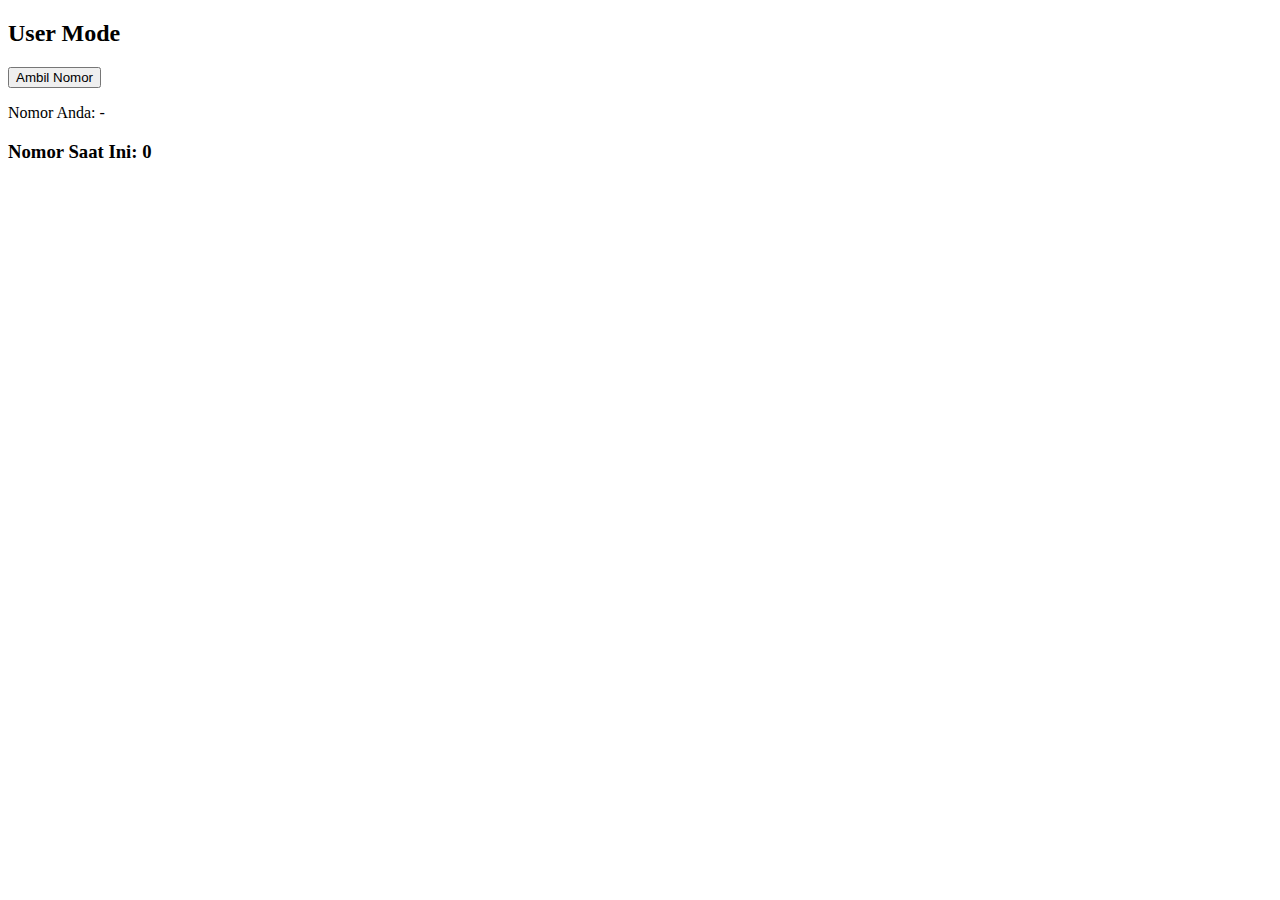
<file: main.html>
<!DOCTYPE html>
<html lang="id">
<head>
  <meta charset="UTF-8">
  <meta name="viewport" content="width=device-width, initial-scale=1.0">
  <title>Anpat - Antrean</title>
  <script type="module" src="script.js"></script>
</head>
<body>
  <h2 id="mode-title"></h2>
  <div id="user-section" style="display:none;">
    <button onclick="ambilNomor()">Ambil Nomor</button>
    <p>Nomor Anda: <span id="nomor-user">-</span></p>
  </div>
  <div id="admin-section" style="display:none;">
    <button onclick="panggilBerikut()">Panggil Berikut</button>
    <button onclick="resetAntrian()">Reset</button>
  </div>
  <h3>Nomor Saat Ini: <span id="nomor-sekarang">0</span></h3>
</body>
</html>
</file>
